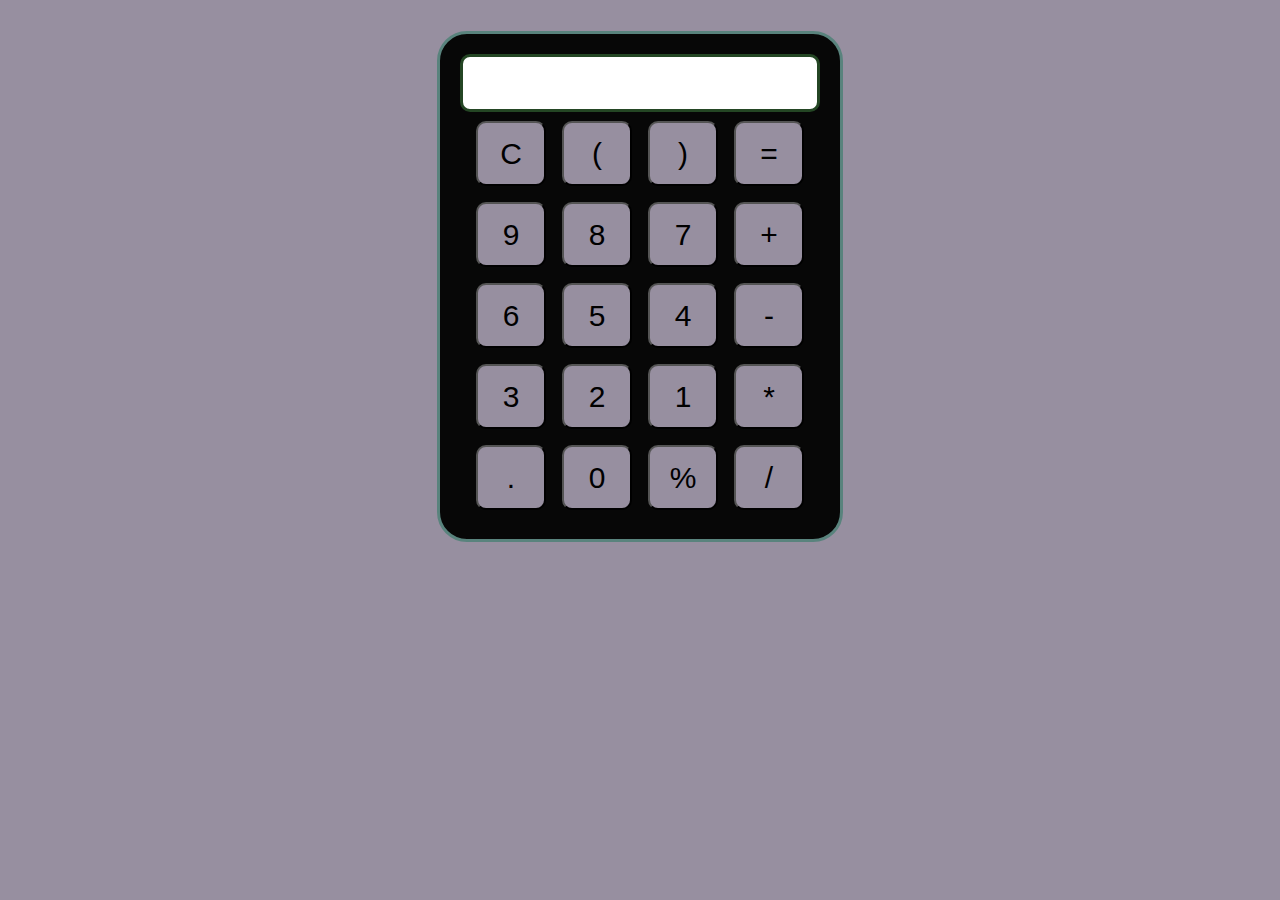
<file: Task1/index.html>
<!DOCTYPE html>
<html lang="en">

<head>
    <meta charset="UTF-8">
    <meta name="viewport" content="width=device-width, initial-scale=1.0">
    <meta http-equiv="X-UA-Compatible" content="ie=edge">
    <link rel="stylesheet" href="style.css">
    <title>Calculator</title>
</head>

<body>
    <div class="container">
        
        <div class="calculator">
            <input type="text" name="screen" id="screen">
            <table>
                <tr>
                    <td><button>C</button></td>
                    <td><button>(</button></td>
                    <td><button>)</button></td>
                    <td><button>=</button></td>
                </tr>
                <tr>
                    <td><button>9</button></td>
                    <td><button>8</button></td>
                    <td><button>7</button></td>
                    <td><button>+</button></td>
                </tr>
                <tr>
                    <td><button>6</button></td>
                    <td><button>5</button></td>
                    <td><button>4</button></td>
                    <td><button>-</button></td>
                </tr>
                <tr>
                    <td><button>3</button></td>
                    <td><button>2</button></td>
                    <td><button>1</button></td>
                    <td><button>*</button></td>
                </tr>
                <tr>
                    <td><button>.</button></td>
                    <td><button>0</button></td>
                    <td><button>%</button></td>
                    <td><button>/</button></td>
                </tr>
            </table>
        </div>
    </div>

</body>
<script src="index.js"></script>

</html>
</file>
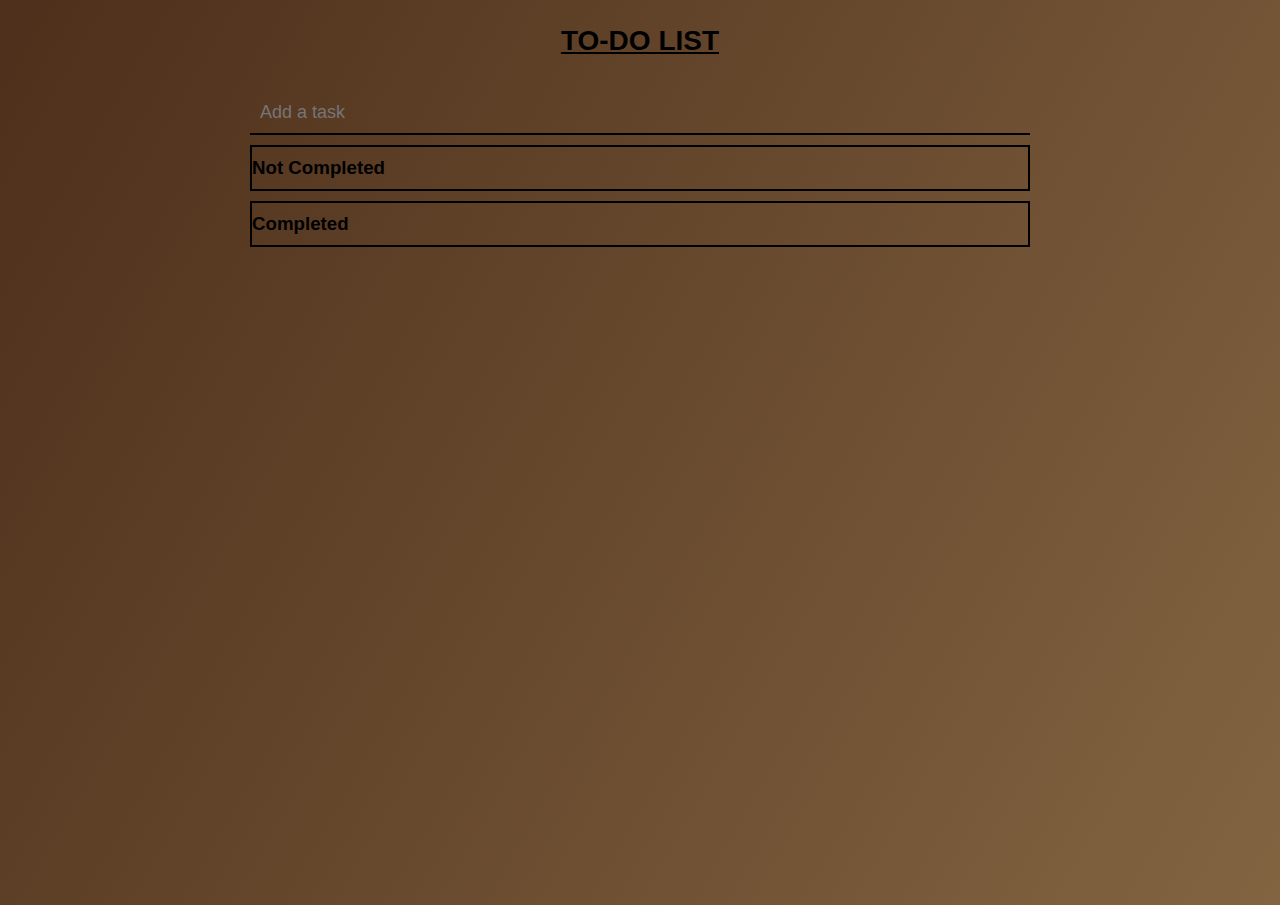
<file: Task3/index.html>
<!DOCTYPE html>
<html lang="en" dir="ltr">
  <head>
    <meta charset="utf-8">
    <title></title>
    <link rel="stylesheet" href="style.css">
    <link rel="stylesheet" href="https://cdnjs.cloudflare.com/ajax/libs/font-awesome/5.8.2/css/all.css">
    <script src="https://cdnjs.cloudflare.com/ajax/libs/jquery/3.4.1/jquery.min.js"></script>
  </head>
  <body>
    <div class="todo">
      <h4>TO-Do List</h4>
    </div>
    <div class="container">
      <input type="text" class="txtb" placeholder="Add a task">
      <div class="notcomp" style=" border:solid black 2px;margin-top: 10px;">
        <h3>Not Completed</h3>
      </div>
      <div class="comp" style=" border:solid black 2px;margin-top: 10px;">
        <h3>Completed</h3>
      </div>
    </div>


    <script type="text/javascript">
      $(".txtb").on("keyup",function(e){
        //13  means enter button
        if(e.keyCode == 13 && $(".txtb").val() != "")
        {
          var task = $("<div class='task'></div>").text($(".txtb").val());
          var del = $("<i  class='fas fa-trash-alt'></i>").click(function(){
            var p = $(this).parent();
            p.fadeOut(function(){
              p.remove();
            });
          });

          var check = $("<i class='fas fa-check'></i>").click(function(){
            var p = $(this).parent();
            p.fadeOut(function(){
              $(".comp").append(p);
              p.fadeIn();
            });
            $(this).remove();
          });

          task.append(del,check);
          $(".notcomp").append(task);
            //to clear the input
          $(".txtb").val("");
        }
      });
    </script>

  </body>
</html>
</file>
<file: Task1/style.css>
.container{
    text-align: center;
    margin-top:23px;
    
}

table{
    margin: auto;
}
body{
    display: flex;
    justify-content: center;
    align-items: center;
    min-height: auto;
    background-color: #978fa0;
}

input{
    border-radius: 10px;
    border: 3px solid #244624;
    font-size:24px;
    height: 50px;
    width: 350px;
}

button{
    border-radius: 10px;
    font-size: 30px;
    background: #978fa0;
    width: 70px;
    height: 65px;
    margin: 6px;
}

.calculator{ 
    border: 3px solid #59837d;
    background-color: #070707;
    padding: 20px;
    border-radius: 30px;
    display: inline-block;
    
}

h1{
    font-size: 28px;
    font-family: 'Courier New', Courier, monospace;
}
</file>
<file: Task3/style.css>
*{
    margin: 0;
    padding: 0;
    font-family: "montserrat",sans-serif;
    box-sizing: border-box;
  }
  
  body{
    background-image: linear-gradient(120deg,#4d2f1b,#836441);
    min-height: 100vh;
  }
  .todo{
    margin: 5px;
    padding: 20px;
    text-decoration: underline;
   
  }
  h4{
    font-size: 28px;
    text-transform: uppercase;
    text-align: center;
    color: black;
  }
  
  .container{
    position: relative;
    max-width: 800px;
    margin: auto;
    padding: 10px;
    border-radius: 20px;
  }
  
  .txtb{
    width: 100%;
    border: none;
    border-bottom: 2px solid rgb(0, 0, 0);
    background: none;
    padding: 10px;
    outline: none;
    font-size: 18px;
  }
  
  h3{
    margin: 10px 0;
  }
  
  .task{
    width: 100%;
    background: rgba(255,255,255,0.5);
    padding: 18px;
    margin: 6px 0;
    overflow: hidden;
  }
  
  .task i{
    float: right;
    margin-left: 20px;
    cursor: pointer; 
  }
  
  .comp .task{
    background: rgba(204, 180, 114, 0.5);
    color: #fff;
  }
</file>
